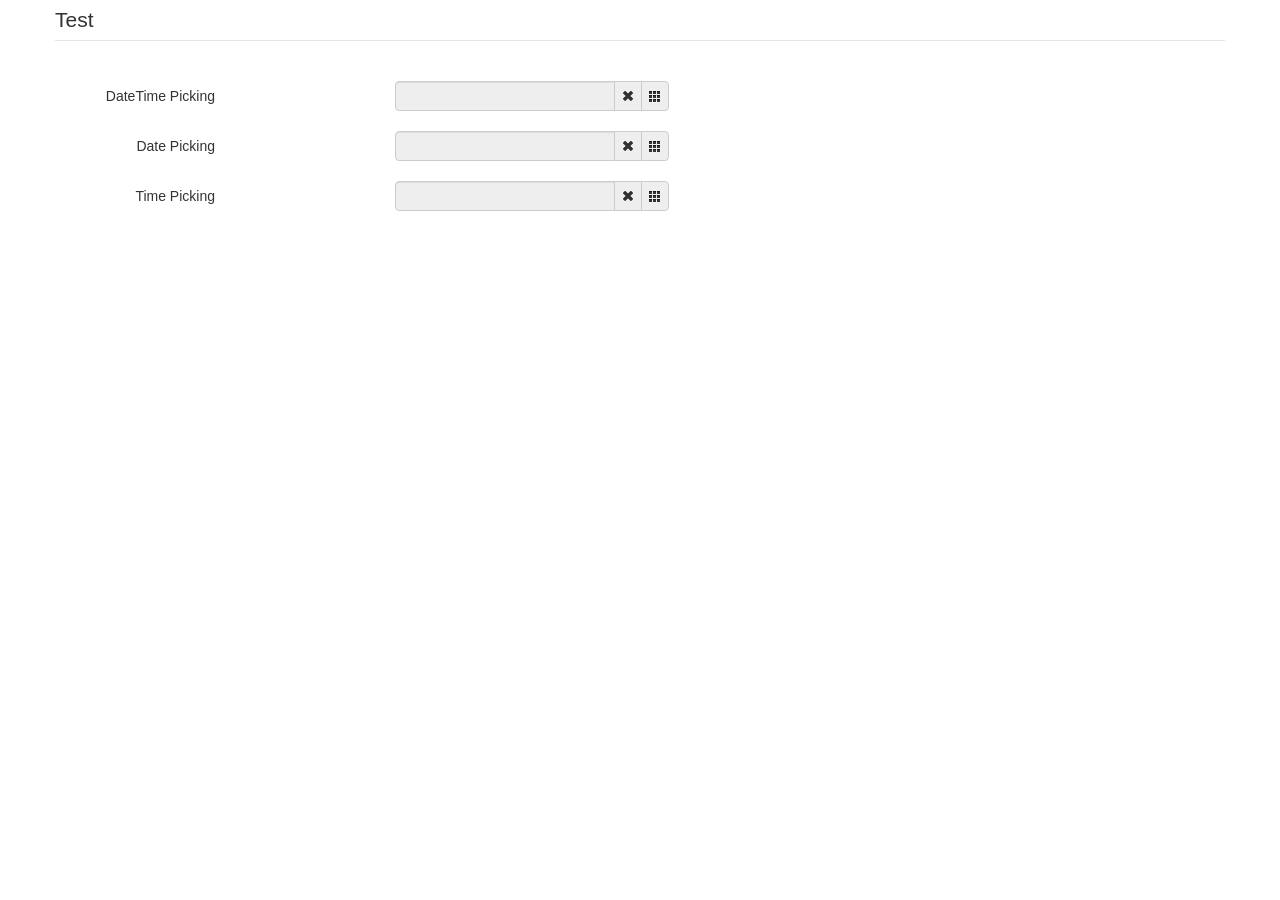
<file: static/plugins/datetimepicker/sample in bootstrap v2/index.html>
<!DOCTYPE html>
<html>
<head>
    <title></title>
    <link href="./bootstrap/css/bootstrap.min.css" rel="stylesheet" media="screen">
    <link href="../css/bootstrap-datetimepicker.min.css" rel="stylesheet" media="screen">
</head>

<body>
<div class="container">
    <form action="" class="form-horizontal">
        <fieldset>
            <legend>Test</legend>
            <div class="control-group">
                <label class="control-label">DateTime Picking</label>
                <div class="controls input-append date form_datetime" data-date="1979-09-16T05:25:07Z" data-date-format="dd MM yyyy - HH:ii p" data-link-field="dtp_input1">
                    <input size="16" type="text" value="" readonly>
                    <span class="add-on"><i class="icon-remove"></i></span>
					<span class="add-on"><i class="icon-th"></i></span>
                </div>
				<input type="hidden" id="dtp_input1" value="" /><br/>
            </div>
			<div class="control-group">
                <label class="control-label">Date Picking</label>
                <div class="controls input-append date form_date" data-date="" data-date-format="dd MM yyyy" data-link-field="dtp_input2" data-link-format="yyyy-mm-dd">
                    <input size="16" type="text" value="" readonly>
                    <span class="add-on"><i class="icon-remove"></i></span>
					<span class="add-on"><i class="icon-th"></i></span>
                </div>
				<input type="hidden" id="dtp_input2" value="" /><br/>
            </div>
			<div class="control-group">
                <label class="control-label">Time Picking</label>
                <div class="controls input-append date form_time" data-date="" data-date-format="hh:ii" data-link-field="dtp_input3" data-link-format="hh:ii">
                    <input size="16" type="text" value="" readonly>
                    <span class="add-on"><i class="icon-remove"></i></span>
					<span class="add-on"><i class="icon-th"></i></span>
                </div>
				<input type="hidden" id="dtp_input3" value="" /><br/>
            </div>
        </fieldset>
    </form>
</div>

<script type="text/javascript" src="./jquery/jquery-1.8.3.min.js" charset="UTF-8"></script>
<script type="text/javascript" src="./bootstrap/js/bootstrap.min.js"></script>
<script type="text/javascript" src="../js/bootstrap-datetimepicker.js" charset="UTF-8"></script>
<script type="text/javascript" src="../js/locales/bootstrap-datetimepicker.fr.js" charset="UTF-8"></script>
<script type="text/javascript">
    $('.form_datetime').datetimepicker({
        //language:  'fr',
        weekStart: 1,
        todayBtn:  1,
		autoclose: 1,
		todayHighlight: 1,
		startView: 2,
		forceParse: 0,
        showMeridian: 1
    });
	$('.form_date').datetimepicker({
        language:  'fr',
        weekStart: 1,
        todayBtn:  1,
		autoclose: 1,
		todayHighlight: 1,
		startView: 2,
		minView: 2,
		forceParse: 0
    });
	$('.form_time').datetimepicker({
        language:  'fr',
        weekStart: 1,
        todayBtn:  1,
		autoclose: 1,
		todayHighlight: 1,
		startView: 1,
		minView: 0,
		maxView: 1,
		forceParse: 0
    });
</script>

</body>
</html>
</file>
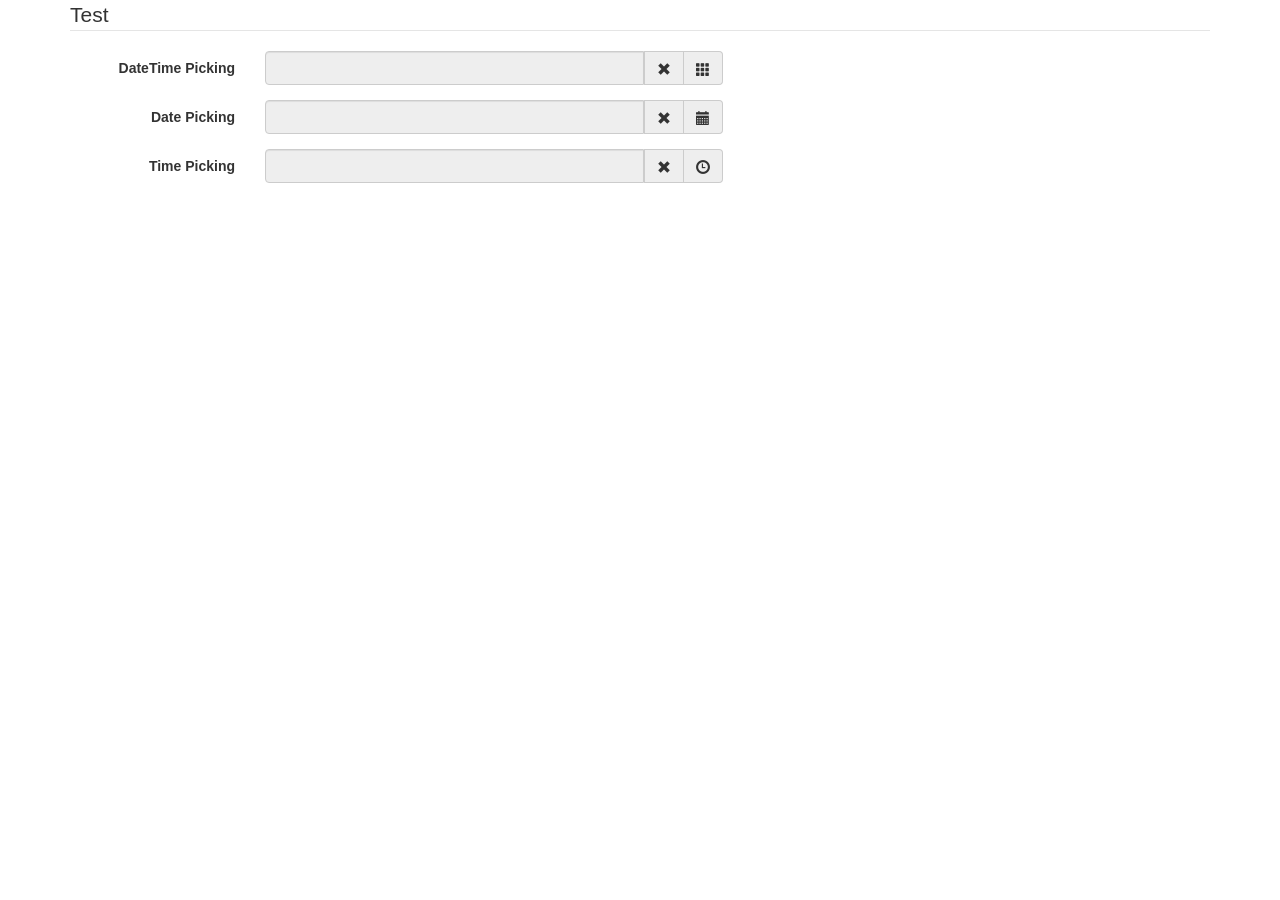
<file: static/plugins/datetimepicker/sample in bootstrap v3/index.html>
<!DOCTYPE html>
<html>
<head>
    <title></title>
    <link href="./bootstrap/css/bootstrap.min.css" rel="stylesheet" media="screen">
    <link href="../css/bootstrap-datetimepicker.min.css" rel="stylesheet" media="screen">
</head>

<body>
<div class="container">
    <form action="" class="form-horizontal"  role="form">
        <fieldset>
            <legend>Test</legend>
            <div class="form-group">
                <label for="dtp_input1" class="col-md-2 control-label">DateTime Picking</label>
                <div class="input-group date form_datetime col-md-5" data-date="1979-09-16T05:25:07Z" data-date-format="dd MM yyyy - HH:ii p" data-link-field="dtp_input1">
                    <input class="form-control" size="16" type="text" value="" readonly>
                    <span class="input-group-addon"><span class="glyphicon glyphicon-remove"></span></span>
					<span class="input-group-addon"><span class="glyphicon glyphicon-th"></span></span>
                </div>
				<input type="hidden" id="dtp_input1" value="" /><br/>
            </div>
			<div class="form-group">
                <label for="dtp_input2" class="col-md-2 control-label">Date Picking</label>
                <div class="input-group date form_date col-md-5" data-date="" data-date-format="dd MM yyyy" data-link-field="dtp_input2" data-link-format="yyyy-mm-dd">
                    <input class="form-control" size="16" type="text" value="" readonly>
                    <span class="input-group-addon"><span class="glyphicon glyphicon-remove"></span></span>
					<span class="input-group-addon"><span class="glyphicon glyphicon-calendar"></span></span>
                </div>
				<input type="hidden" id="dtp_input2" value="" /><br/>
            </div>
			<div class="form-group">
                <label for="dtp_input3" class="col-md-2 control-label">Time Picking</label>
                <div class="input-group date form_time col-md-5" data-date="" data-date-format="hh:ii" data-link-field="dtp_input3" data-link-format="hh:ii">
                    <input class="form-control" size="16" type="text" value="" readonly>
                    <span class="input-group-addon"><span class="glyphicon glyphicon-remove"></span></span>
					<span class="input-group-addon"><span class="glyphicon glyphicon-time"></span></span>
                </div>
				<input type="hidden" id="dtp_input3" value="" /><br/>
            </div>
        </fieldset>
    </form>
</div>

<script type="text/javascript" src="./jquery/jquery-1.8.3.min.js" charset="UTF-8"></script>
<script type="text/javascript" src="./bootstrap/js/bootstrap.min.js"></script>
<script type="text/javascript" src="../js/bootstrap-datetimepicker.js" charset="UTF-8"></script>
<script type="text/javascript" src="../js/locales/bootstrap-datetimepicker.fr.js" charset="UTF-8"></script>
<script type="text/javascript">
    $('.form_datetime').datetimepicker({
        //language:  'fr',
        weekStart: 1,
        todayBtn:  1,
		autoclose: 1,
		todayHighlight: 1,
		startView: 2,
		forceParse: 0,
        showMeridian: 1
    });
	$('.form_date').datetimepicker({
        language:  'fr',
        weekStart: 1,
        todayBtn:  1,
		autoclose: 1,
		todayHighlight: 1,
		startView: 2,
		minView: 2,
		forceParse: 0
    });
	$('.form_time').datetimepicker({
        language:  'fr',
        weekStart: 1,
        todayBtn:  1,
		autoclose: 1,
		todayHighlight: 1,
		startView: 1,
		minView: 0,
		maxView: 1,
		forceParse: 0
    });
</script>

</body>
</html>
</file>
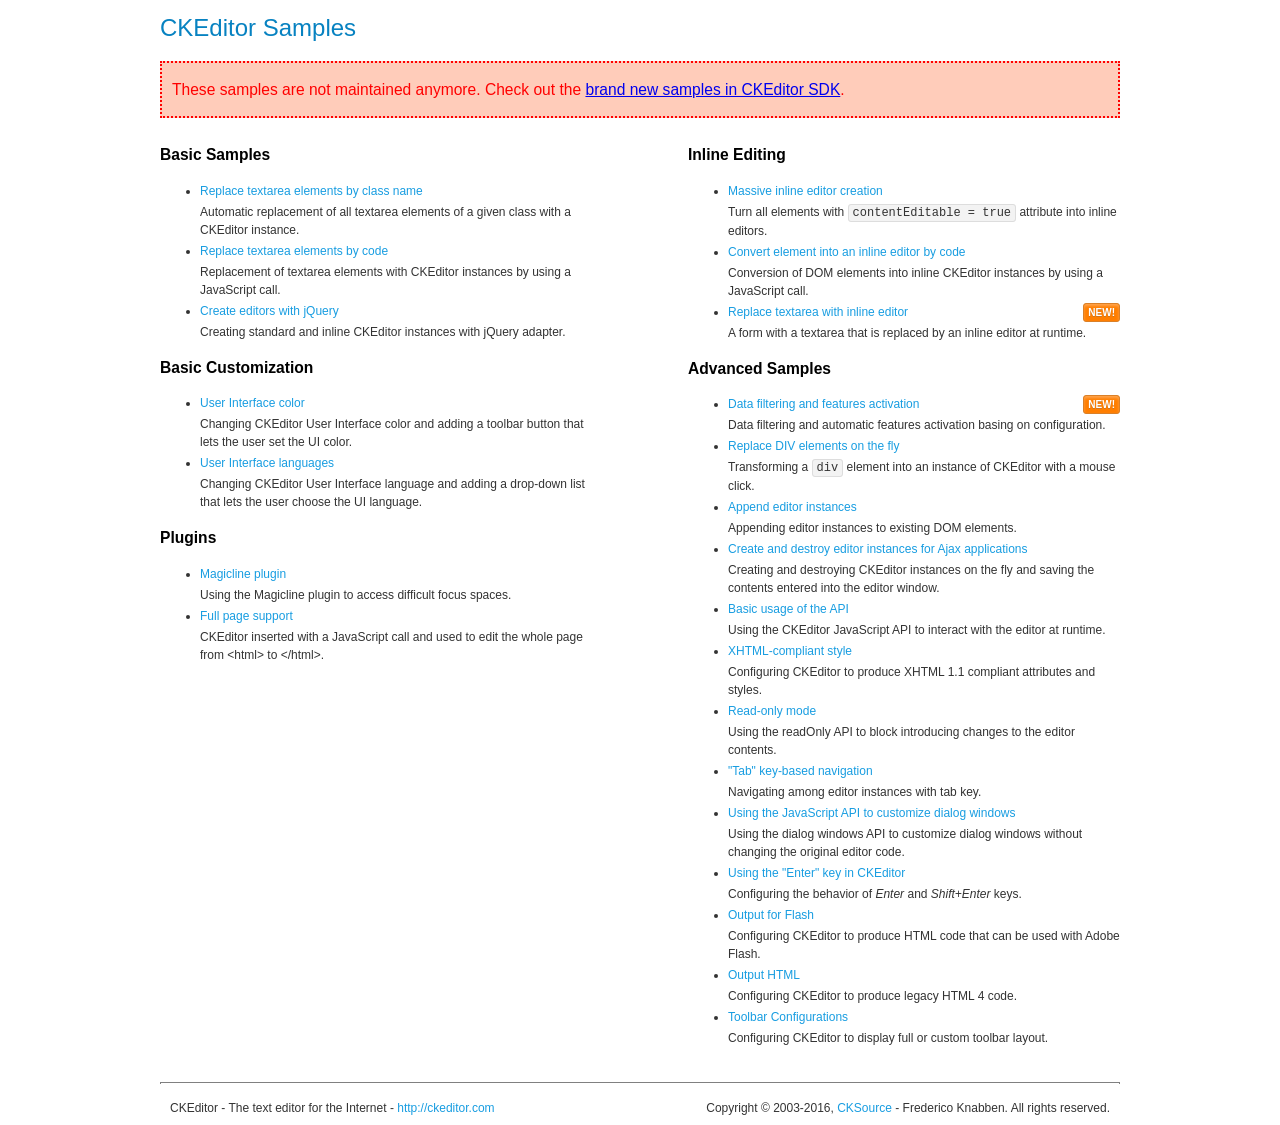
<file: static/plugins/ckeditor/samples/old/index.html>
<!DOCTYPE html>
<!--
Copyright (c) 2003-2016, CKSource - Frederico Knabben. All rights reserved.
For licensing, see LICENSE.md or http://ckeditor.com/license
-->
<html>
<head>
	<meta charset="utf-8">
	<title>CKEditor Samples</title>
	<link rel="stylesheet" href="sample.css">
</head>
<body>
	<h1 class="samples">
		CKEditor Samples
	</h1>
	<div class="warning deprecated">
		These samples are not maintained anymore. Check out the <a href="http://sdk.ckeditor.com/">brand new samples in CKEditor SDK</a>.
	</div>
	<div class="twoColumns">
		<div class="twoColumnsLeft">
			<h2 class="samples">
				Basic Samples
			</h2>
			<dl class="samples">
				<dt><a class="samples" href="replacebyclass.html">Replace textarea elements by class name</a></dt>
				<dd>Automatic replacement of all textarea elements of a given class with a CKEditor instance.</dd>

				<dt><a class="samples" href="replacebycode.html">Replace textarea elements by code</a></dt>
				<dd>Replacement of textarea elements with CKEditor instances by using a JavaScript call.</dd>

				<dt><a class="samples" href="jquery.html">Create editors with jQuery</a></dt>
				<dd>Creating standard and inline CKEditor instances with jQuery adapter.</dd>
			</dl>

			<h2 class="samples">
				Basic Customization
			</h2>
			<dl class="samples">
				<dt><a class="samples" href="uicolor.html">User Interface color</a></dt>
				<dd>Changing CKEditor User Interface color and adding a toolbar button that lets the user set the UI color.</dd>

				<dt><a class="samples" href="uilanguages.html">User Interface languages</a></dt>
				<dd>Changing CKEditor User Interface language and adding a drop-down list that lets the user choose the UI language.</dd>
			</dl>


			<h2 class="samples">Plugins</h2>
<dl class="samples">
<dt><a class="samples" href="magicline/magicline.html">Magicline plugin</a></dt>
<dd>Using the Magicline plugin to access difficult focus spaces.</dd>

<dt><a class="samples" href="wysiwygarea/fullpage.html">Full page support</a></dt>
<dd>CKEditor inserted with a JavaScript call and used to edit the whole page from &lt;html&gt; to &lt;/html&gt;.</dd>
</dl>
		</div>
		<div class="twoColumnsRight">
			<h2 class="samples">
				Inline Editing
			</h2>
			<dl class="samples">
				<dt><a class="samples" href="inlineall.html">Massive inline editor creation</a></dt>
				<dd>Turn all elements with <code>contentEditable = true</code> attribute into inline editors.</dd>

				<dt><a class="samples" href="inlinebycode.html">Convert element into an inline editor by code</a></dt>
				<dd>Conversion of DOM elements into inline CKEditor instances by using a JavaScript call.</dd>

				<dt><a class="samples" href="inlinetextarea.html">Replace textarea with inline editor</a> <span class="new">New!</span></dt>
				<dd>A form with a textarea that is replaced by an inline editor at runtime.</dd>

				
			</dl>

			<h2 class="samples">
				Advanced Samples
			</h2>
			<dl class="samples">
				<dt><a class="samples" href="datafiltering.html">Data filtering and features activation</a> <span class="new">New!</span></dt>
				<dd>Data filtering and automatic features activation basing on configuration.</dd>

				<dt><a class="samples" href="divreplace.html">Replace DIV elements on the fly</a></dt>
				<dd>Transforming a <code>div</code> element into an instance of CKEditor with a mouse click.</dd>

				<dt><a class="samples" href="appendto.html">Append editor instances</a></dt>
				<dd>Appending editor instances to existing DOM elements.</dd>

				<dt><a class="samples" href="ajax.html">Create and destroy editor instances for Ajax applications</a></dt>
				<dd>Creating and destroying CKEditor instances on the fly and saving the contents entered into the editor window.</dd>

				<dt><a class="samples" href="api.html">Basic usage of the API</a></dt>
				<dd>Using the CKEditor JavaScript API to interact with the editor at runtime.</dd>

				<dt><a class="samples" href="xhtmlstyle.html">XHTML-compliant style</a></dt>
				<dd>Configuring CKEditor to produce XHTML 1.1 compliant attributes and styles.</dd>

				<dt><a class="samples" href="readonly.html">Read-only mode</a></dt>
				<dd>Using the readOnly API to block introducing changes to the editor contents.</dd>

				<dt><a class="samples" href="tabindex.html">"Tab" key-based navigation</a></dt>
				<dd>Navigating among editor instances with tab key.</dd>


				
<dt><a class="samples" href="dialog/dialog.html">Using the JavaScript API to customize dialog windows</a></dt>
<dd>Using the dialog windows API to customize dialog windows without changing the original editor code.</dd>

<dt><a class="samples" href="enterkey/enterkey.html">Using the &quot;Enter&quot; key in CKEditor</a></dt>
<dd>Configuring the behavior of <em>Enter</em> and <em>Shift+Enter</em> keys.</dd>

<dt><a class="samples" href="htmlwriter/outputforflash.html">Output for Flash</a></dt>
<dd>Configuring CKEditor to produce HTML code that can be used with Adobe Flash.</dd>

<dt><a class="samples" href="htmlwriter/outputhtml.html">Output HTML</a></dt>
<dd>Configuring CKEditor to produce legacy HTML 4 code.</dd>

<dt><a class="samples" href="toolbar/toolbar.html">Toolbar Configurations</a></dt>
<dd>Configuring CKEditor to display full or custom toolbar layout.</dd>

			</dl>
		</div>
	</div>
	<div id="footer">
		<hr>
		<p>
			CKEditor - The text editor for the Internet - <a class="samples" href="http://ckeditor.com/">http://ckeditor.com</a>
		</p>
		<p id="copy">
			Copyright &copy; 2003-2016, <a class="samples" href="http://cksource.com/">CKSource</a> - Frederico Knabben. All rights reserved.
		</p>
	</div>
</body>
</html>
</file>
<file: static/plugins/ckeditor/samples/old/sample.css>
/*
Copyright (c) 2003-2016, CKSource - Frederico Knabben. All rights reserved.
For licensing, see LICENSE.md or http://ckeditor.com/license
*/

html, body, h1, h2, h3, h4, h5, h6, div, span, blockquote, p, address, form, fieldset, img, ul, ol, dl, dt, dd, li, hr, table, td, th, strong, em, sup, sub, dfn, ins, del, q, cite, var, samp, code, kbd, tt, pre
{
	line-height: 1.5;
}

body
{
	padding: 10px 30px;
}

input, textarea, select, option, optgroup, button, td, th
{
	font-size: 100%;
}

pre
{
	-moz-tab-size: 4;
	tab-size: 4;
}

pre, code, kbd, samp, tt
{
	font-family: monospace,monospace;
	font-size: 1em;
}

body {
	width: 960px;
	margin: 0 auto;
}

code
{
	background: #f3f3f3;
	border: 1px solid #ddd;
	padding: 1px 4px;
	border-radius: 3px;
}

abbr
{
	border-bottom: 1px dotted #555;
	cursor: pointer;
}

.new, .beta
{
	text-transform: uppercase;
	font-size: 10px;
	font-weight: bold;
	padding: 1px 4px;
	margin: 0 0 0 5px;
	color: #fff;
	float: right;
	border-radius: 3px;
}

.new
{
	background: #FF7E00;
	border: 1px solid #DA8028;
	text-shadow: 0 1px 0 #C97626;

	box-shadow: 0 2px 3px 0 #FFA54E inset;
}

.beta
{
	background: #18C0DF;
	border: 1px solid #19AAD8;
	text-shadow: 0 1px 0 #048CAD;
	font-style: italic;

	box-shadow: 0 2px 3px 0 #50D4FD inset;
}

h1.samples
{
	color: #0782C1;
	font-size: 200%;
	font-weight: normal;
	margin: 0;
	padding: 0;
}

h1.samples a
{
	color: #0782C1;
	text-decoration: none;
	border-bottom: 1px dotted #0782C1;
}

.samples a:hover
{
	border-bottom: 1px dotted #0782C1;
}

h2.samples
{
	color: #000000;
	font-size: 130%;
	margin: 15px 0 0 0;
	padding: 0;
}

p, blockquote, address, form, pre, dl, h1.samples, h2.samples
{
	margin-bottom: 15px;
}

ul.samples
{
	margin-bottom: 15px;
}

.clear
{
	clear: both;
}

fieldset
{
	margin: 0;
	padding: 10px;
}

body, input, textarea
{
	color: #333333;
	font-family: Arial, Helvetica, sans-serif;
}

body
{
	font-size: 75%;
}

a.samples
{
	color: #189DE1;
	text-decoration: none;
}

form
{
	margin: 0;
	padding: 0;
}

pre.samples
{
	background-color: #F7F7F7;
	border: 1px solid #D7D7D7;
	overflow: auto;
	padding: 0.25em;
	white-space: pre-wrap; /* CSS 2.1 */
	word-wrap: break-word; /* IE7 */
}

#footer
{
	clear: both;
	padding-top: 10px;
}

#footer hr
{
	margin: 10px 0 15px 0;
	height: 1px;
	border: solid 1px gray;
	border-bottom: none;
}

#footer p
{
	margin: 0 10px 10px 10px;
	float: left;
}

#footer #copy
{
	float: right;
}

#outputSample
{
	width: 100%;
	table-layout: fixed;
}

#outputSample thead th
{
	color: #dddddd;
	background-color: #999999;
	padding: 4px;
	white-space: nowrap;
}

#outputSample tbody th
{
	vertical-align: top;
	text-align: left;
}

#outputSample pre
{
	margin: 0;
	padding: 0;
}

.description
{
	border: 1px dotted #B7B7B7;
	margin-bottom: 10px;
	padding: 10px 10px 0;
	overflow: hidden;
}

label
{
	display: block;
	margin-bottom: 6px;
}

/**
 *	CKEditor editables are automatically set with the "cke_editable" class
 *	plus cke_editable_(inline|themed) depending on the editor type.
 */

/* Style a bit the inline editables. */
.cke_editable.cke_editable_inline
{
	cursor: pointer;
}

/* Once an editable element gets focused, the "cke_focus" class is
   added to it, so we can style it differently. */
.cke_editable.cke_editable_inline.cke_focus
{
	box-shadow: inset 0px 0px 20px 3px #ddd, inset 0 0 1px #000;
	outline: none;
	background: #eee;
	cursor: text;
}

/* Avoid pre-formatted overflows inline editable. */
.cke_editable_inline pre
{
	white-space: pre-wrap;
	word-wrap: break-word;
}

/**
 *	Samples index styles.
 */

.twoColumns,
.twoColumnsLeft,
.twoColumnsRight
{
	overflow: hidden;
}

.twoColumnsLeft,
.twoColumnsRight
{
	width: 45%;
}

.twoColumnsLeft
{
	float: left;
}

.twoColumnsRight
{
	float: right;
}

dl.samples
{
	padding: 0 0 0 40px;
}
dl.samples > dt
{
	display: list-item;
	list-style-type: disc;
	list-style-position: outside;
	margin: 0 0 3px;
}
dl.samples > dd
{
	margin: 0 0 3px;
}
.warning
{
	color: #ff0000;
	background-color: #FFCCBA;
	border: 2px dotted #ff0000;
	padding: 15px 10px;
	margin: 10px 0;
}

.warning.deprecated {
	font-size: 1.3em;
}

/* Used on inline samples */

blockquote
{
	font-style: italic;
	font-family: Georgia, Times, "Times New Roman", serif;
	padding: 2px 0;
	border-style: solid;
	border-color: #ccc;
	border-width: 0;
}

.cke_contents_ltr blockquote
{
	padding-left: 20px;
	padding-right: 8px;
	border-left-width: 5px;
}

.cke_contents_rtl blockquote
{
	padding-left: 8px;
	padding-right: 20px;
	border-right-width: 5px;
}

img.right {
	border: 1px solid #ccc;
	float: right;
	margin-left: 15px;
	padding: 5px;
}

img.left {
	border: 1px solid #ccc;
	float: left;
	margin-right: 15px;
	padding: 5px;
}

.marker
{
	background-color: Yellow;
}
</file>
